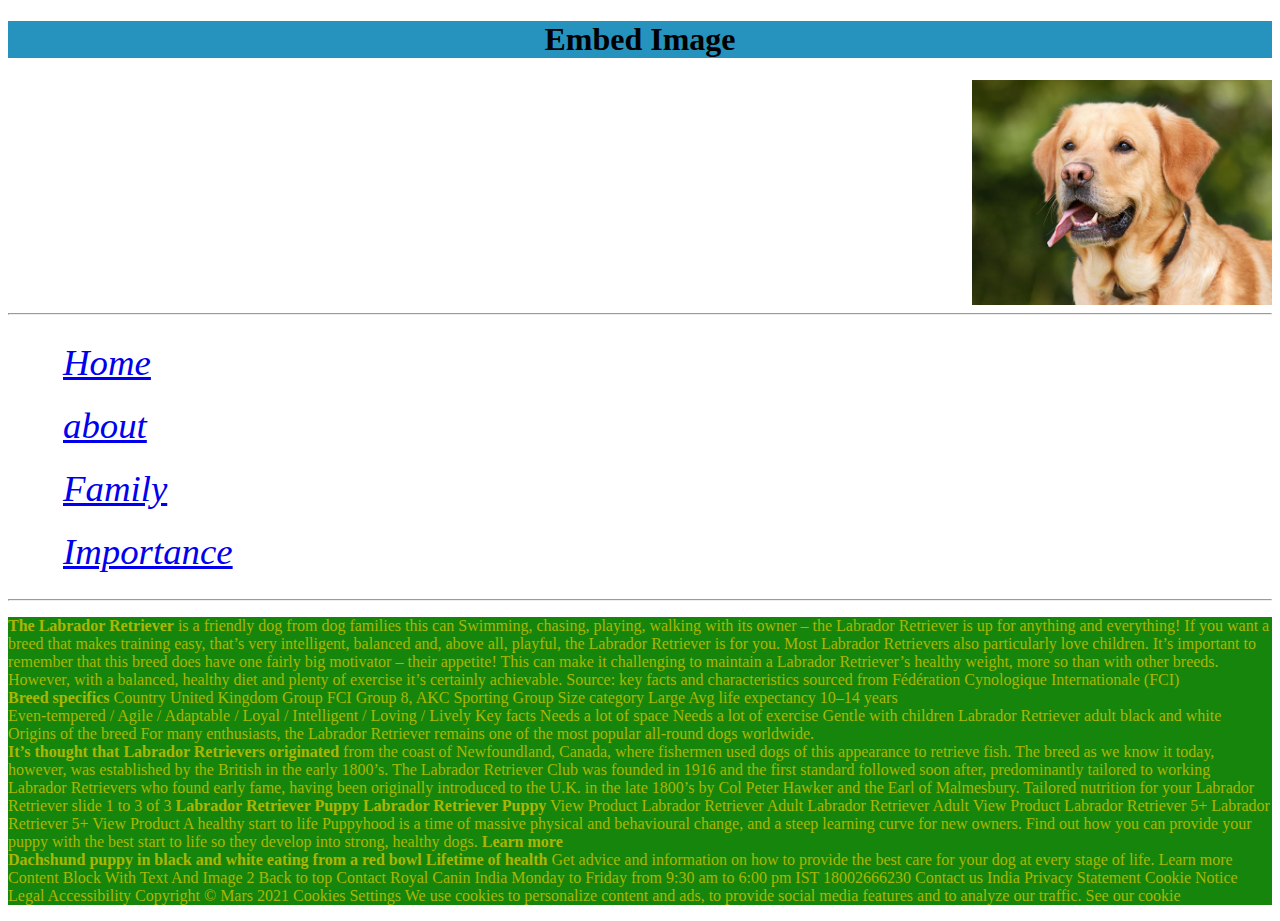
<file: index.html>
<!DOCTYPE html>
<html lang="en">
<head>
    <meta charset="UTF-8">
    <meta http-equiv="X-UA-Compatible" content="IE=edge">
    <meta name="viewport" content="width=device-width, initial-scale=1.0">
    <title>embed dog</title>
    <link rel="stylesheet" href="dog.css">
</head>
<body>
    <h1>Embed Image</h1>
    <img src="./labrador.webp"  width=300px id="labrador"/>
    <hr>
   <ul>
        <li> <a href="Home">Home</a></li>
<li> <a href="about.html">about</a></li>
<li><a href="Family">Family</a></li>
<li><a href="Importance">Importance</a></li>

    </ul>
<hr>
    <p>
        <strong>The Labrador Retriever</strong> is a friendly dog from dog families this can 
Swimming, chasing, playing, walking with its owner – the Labrador Retriever is up for anything and everything! If you want a breed that makes training easy, that’s very intelligent, balanced and, above all, playful, the Labrador Retriever is for you.

Most Labrador Retrievers also particularly love children. It’s important to remember that this breed does have one fairly big motivator – their appetite! This can make it challenging to maintain a Labrador Retriever’s healthy weight, more so than with other breeds. However, with a balanced, healthy diet and plenty of exercise it’s certainly achievable.

Source: key facts and characteristics sourced from Fédération Cynologique Internationale (FCI)
<br/>

<strong>Breed specifics</strong>
Country
United Kingdom
Group
FCI Group 8, AKC Sporting Group
Size category
Large
Avg life expectancy
10–14 years
<br/>
Even-tempered / Agile / Adaptable / Loyal / Intelligent / Loving / Lively

Key facts
Needs a lot of space
Needs a lot of exercise
Gentle with children
Labrador Retriever adult black and white
Origins of the breed
For many enthusiasts, the Labrador Retriever remains one of the most popular all-round dogs worldwide.<br/> <strong>It’s thought that Labrador Retrievers originated</strong> from the coast of Newfoundland, Canada, where fishermen used dogs of this appearance to retrieve fish. The breed as we know it today, however, was established by the British in the early 1800’s.

The Labrador Retriever Club was founded in 1916 and the first standard followed soon after, predominantly tailored to working Labrador Retrievers who found early fame, having been originally introduced to the U.K. in the late 1800’s by Col Peter Hawker and the Earl of Malmesbury.

Tailored nutrition for your Labrador Retriever
slide 1 to 3 of 3
<strong>Labrador Retriever Puppy
Labrador Retriever Puppy</strong>
View Product
Labrador Retriever Adult
Labrador Retriever Adult
View Product
Labrador Retriever 5+
Labrador Retriever 5+
View Product
A healthy start to life
Puppyhood is a time of massive physical and behavioural change, and a steep learning curve for new owners. Find out how you can provide your puppy with the best start to life so they develop into strong, healthy dogs. 

<strong>Learn more</strong>
<br/>
<strong>Dachshund puppy in black and white eating from a red bowl
Lifetime of health</strong>
Get advice and information on how to provide the best care for your dog at every stage of life.

Learn more
Content Block With Text And Image 2
Back to top
Contact Royal Canin India
Monday to Friday from 9:30 am to 6:00 pm IST

18002666230 Contact us
India
Privacy Statement Cookie Notice Legal Accessibility
Copyright © Mars 2021

Cookies Settings
We use cookies to personalize content and ads, to provide social media features and to analyze our traffic. See our cookie 
    </p>
    <script>
         var about=document.querySelector(".about");
        console.log(about.innerHTML);
    </script>


</body>
</file>
<file: dog.css>
h1{
    text-align: center;
    background-color: #2693be;
}
 ul li {
    display:block;
    padding:10px 15px;
    font-size: 2.3em;
    font-style: italic;
}
p{
    background-color: #16850c;
    color:rgb(170, 182, 5);
}
#labrador{
    display:block;
    margin-left:auto;
}
ul  {
    list-style-type: circle;
}
</file>
